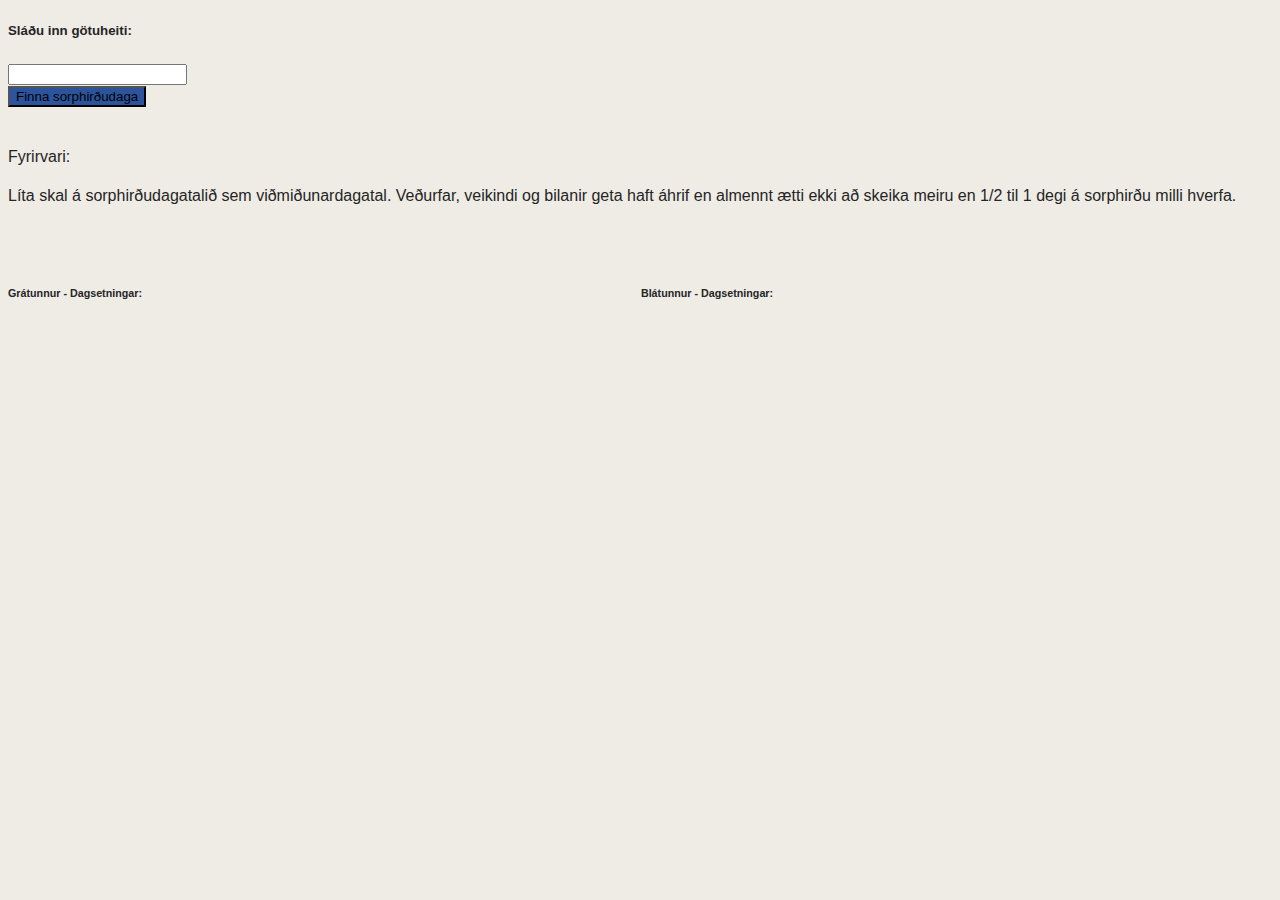
<file: Sorphirdudagatal/index.html>
<!DOCTYPE html>
<html lang="en">
<head>
    <meta charset="UTF-8">
    <meta name="viewport" content="width=device-width, initial-scale=1.0">
    <title>Sorphirðu dagatal</title>
    <script src="trashdate.js"></script>
    <link rel="stylesheet" type="text/css" href="style.css" />
    <link rel="stylesheet" href="https://stackpath.bootstrapcdn.com/bootstrap/4.5.0/css/bootstrap.min.css" integrity="sha384-9aIt2nRpC12Uk9gS9baDl411NQApFmC26EwAOH8WgZl5MYYxFfc+NcPb1dKGj7Sk" crossorigin="anonymous">
</head>
<body>
    <div>
		<!-- Allt sem viðkemur input -->
        <label for="address"><h5>Sláðu inn götuheiti:</h5></label>
        <input class="form-control" type="text" name="address" id="address" /> <br/>
        <button class="btn btn-primary btn active" type="submit" id="myBtn" onclick="get_dates_for_address()">Finna sorphirðudaga</button>
		<!-- Script lætur vera að hægt er að ýta á enter í stað þess að ýta á takkann. -->
                <script>
                document.getElementById("address")
                    .addEventListener("keyup", function(event) {
                    event.preventDefault();
                    if (event.keyCode === 13) {
                        document.getElementById("myBtn").click();
                    }
                });
            </script>
	</div><br/>
		<p><strong>Fyrirvari: </strong></p><p>Líta skal á sorphirðudagatalið sem viðmiðunardagatal.  Veðurfar, veikindi og bilanir geta haft áhrif en almennt ætti ekki að skeika meiru en 1/2 til 1 degi á sorphirðu milli hverfa.</p><br/>
	<div id="textforhouse"></div>
	<!-- Hér koma niðurstöðurnar -->
    <div class="grid-container">
        <div class="grid-item" id="dates_gray_div"><h6>Grátunnur - Dagsetningar:</h6><ul id="dates_gray_list"></ul></div>
        <div class="grid-item" id="dates_blue_div"><h6>Blátunnur - Dagsetningar:</h6><ul id="dates_blue_list"></ul></div>
    </div>
</body>
</html>
</file>
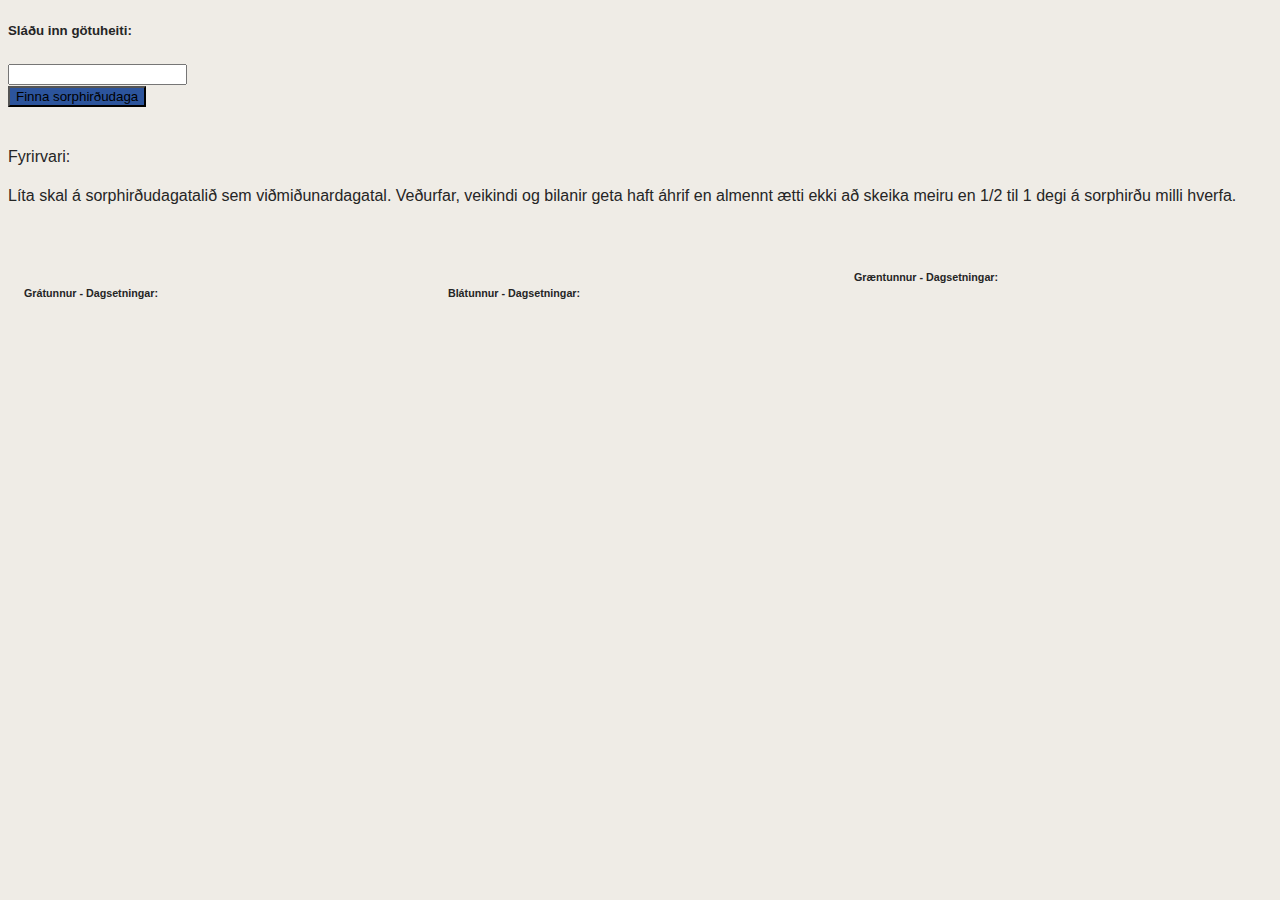
<file: Sorphirdathree/indexthree.html>
<!DOCTYPE html>
<html lang="en">
<head>
    <meta charset="UTF-8">
    <meta name="viewport" content="width=device-width, initial-scale=1.0">
    <title>Sorphirðu dagatal</title>
    <script src="trashdatethree.js"></script>
    <link rel="stylesheet" type="text/css" href="stylethree.css" />
    <link rel="stylesheet" href="https://stackpath.bootstrapcdn.com/bootstrap/4.5.0/css/bootstrap.min.css" integrity="sha384-9aIt2nRpC12Uk9gS9baDl411NQApFmC26EwAOH8WgZl5MYYxFfc+NcPb1dKGj7Sk" crossorigin="anonymous">
</head>
<body>
    <div>
		<!-- Allt sem viðkemur input -->
        <label for="address"><h5>Sláðu inn götuheiti:</h5></label>
        <input class="form-control" type="text" name="address" id="address" /> <br/>
        <button class="btn btn-primary btn active" type="submit" id="myBtn" onclick="get_dates_for_address()">Finna sorphirðudaga</button>
		<!-- Script lætur vera að hægt er að ýta á enter í stað þess að ýta á takkann. -->
                <script>
                document.getElementById("address")
                    .addEventListener("keyup", function(event) {
                    event.preventDefault();
                    if (event.keyCode === 13) {
                        document.getElementById("myBtn").click();
                    }
                });
            </script>
	</div><br/>
		<p><strong>Fyrirvari: </strong></p><p>Líta skal á sorphirðudagatalið sem viðmiðunardagatal.  Veðurfar, veikindi og bilanir geta haft áhrif en almennt ætti ekki að skeika meiru en 1/2 til 1 degi á sorphirðu milli hverfa.</p><br/>
	<!-- Hér koma niðurstöðurnar -->
    <div id="textforhouse"></div>
    <div class="grid-container">
        <div class="grid-item" id="dates_gray_div"><h6>Grátunnur - Dagsetningar:</h6><ul id="dates_gray_list"></ul></div>
        <div class="grid-item" id="dates_blue_div"><h6>Blátunnur - Dagsetningar:</h6><ul id="dates_blue_list"></ul></div>
        <div class="grid-item" id="dates_green_div"><h6>Græntunnur - Dagsetningar:</h6><ul id="dates_green_list"></ul></div>
    </div>
</body>
</html>
</file>
<file: Sorphirdudagatal/style.css>
body {
	/* Stíll til að halda samræmi við hafnarfjordur.is */
	background-color: #EFECE6 !important;
	color: #252525;
    line-height: 1.4;
    font-family: Lato, "Segoe UI", Roboto, "Droid Sans", "Helvetica Neue", Helvetica, Arial, sans-serif !important;
    font-size: 16px !important;
    font-weight: 300;
	-webkit-font-smoothing: antialiased;
    -moz-osx-font-smoothing: grayscale;
}
input[type=text] {
	/* Passar lengdina á input */
    width: 171.08px !important; 
}
button{
	/* Stíll til að gera takkann eins og aðrir takkar á hafnarfjordur.is */
    border-radius: 0 !important;
    background-color: #2c549c !important;
    box-shadow: none !important;
}
.grid-container{
	/* Grid með tveimur dálkum */
    display: grid;
    grid-template-columns: auto auto;
}
.grid-item {
    display: inline-grid;
}
#dates_gray_div {
	/* Fyrir grátunnu lista */
    margin-top: 1em;
    height: 20px;
}
#dates_blue_div {
	/* Fyrir blátunnu lista */
    margin-top: 1em;

}
.marginbot{
    margin-bottom: 100px;
}
.bluedatebox{
	/* Birtir box sem inniheldur næstu losun á blátunnum */
    background-color: #2c549c !important;
    width: 50% !important;
    display: float;
    float: right !important;
    height: 100px !important;
    color: white !important;
    text-align: center ;
    padding-top: 25px !important;
}
.graydatebox{
	/* Birtir box sem inniheldur næstu losun á grátunnum */
    background-color: gray !important;
    width: 50% !important;
    display: float;
    float: left !important;
    height: 100px !important;
    color: white !important;
    text-align: center;
    padding-top: 25px !important;
}
</file>
<file: Sorphirdathree/stylethree.css>
body {
	/* Stíll til að halda samræmi við hafnarfjordur.is */
	background-color: #EFECE6 !important;
	color: #252525;
    line-height: 1.4;
    font-family: Lato, "Segoe UI", Roboto, "Droid Sans", "Helvetica Neue", Helvetica, Arial, sans-serif !important;
    font-size: 16px !important;
    font-weight: 300;
	-webkit-font-smoothing: antialiased;
    -moz-osx-font-smoothing: grayscale;
}
input[type=text] {
	/* Passar lengdina á input */
    width: 171.08px !important; 
}
button{
	/* Stíll til að gera takkann eins og aðrir takkar á hafnarfjordur.is */
    border-radius: 0 !important;
    background-color: #2c549c !important;
    box-shadow: none !important;
}
.grid-container{
	/* Grid með þremur dálkum */
    display: grid;
    grid-template-columns: auto auto auto;
}
.grid-item {
    display: inline-grid;
}
#dates_gray_div {
	/* Fyrir grátunnu lista */
    padding-left: 1em;
    margin-top: 1em;
    height: 20px;
}
#dates_blue_div {
	/* Fyrir blátunnu lista */
    margin-top: 1em;
    padding-left: 1em;

}
#dates_graen_div {
	/* Fyrir græntunnu lista */
    margin-top: 1em;
    padding-left: 1em;
}
.marginbot{
    margin-bottom: 100px;
}
#graydatebox{
	/* Birtir box sem inniheldur næstu losun á grátunnum */
    background-color: gray !important;
    width: 33%;
    float: left;
    height: 100px !important;
    color: white !important;
    text-align: center;
    padding-top: 25px !important;
}
#bluedatebox{
	/* Birtir box sem inniheldur næstu losun á blátunnum */
    background-color: #2c549c !important;
    width: 33%;
    float: left;
    height: 100px !important;
    color: white !important;
    text-align: center ;
    padding-top: 25px !important;
}
#greendatebox{
	/* Birtir box sem inniheldur næstu losun á græntunnum */
    background-color: green !important;
    width: 33%;
    float: left;
    height: 100px !important;
    color: white !important;
    text-align: center;
    padding-top: 25px ;
}
</file>
